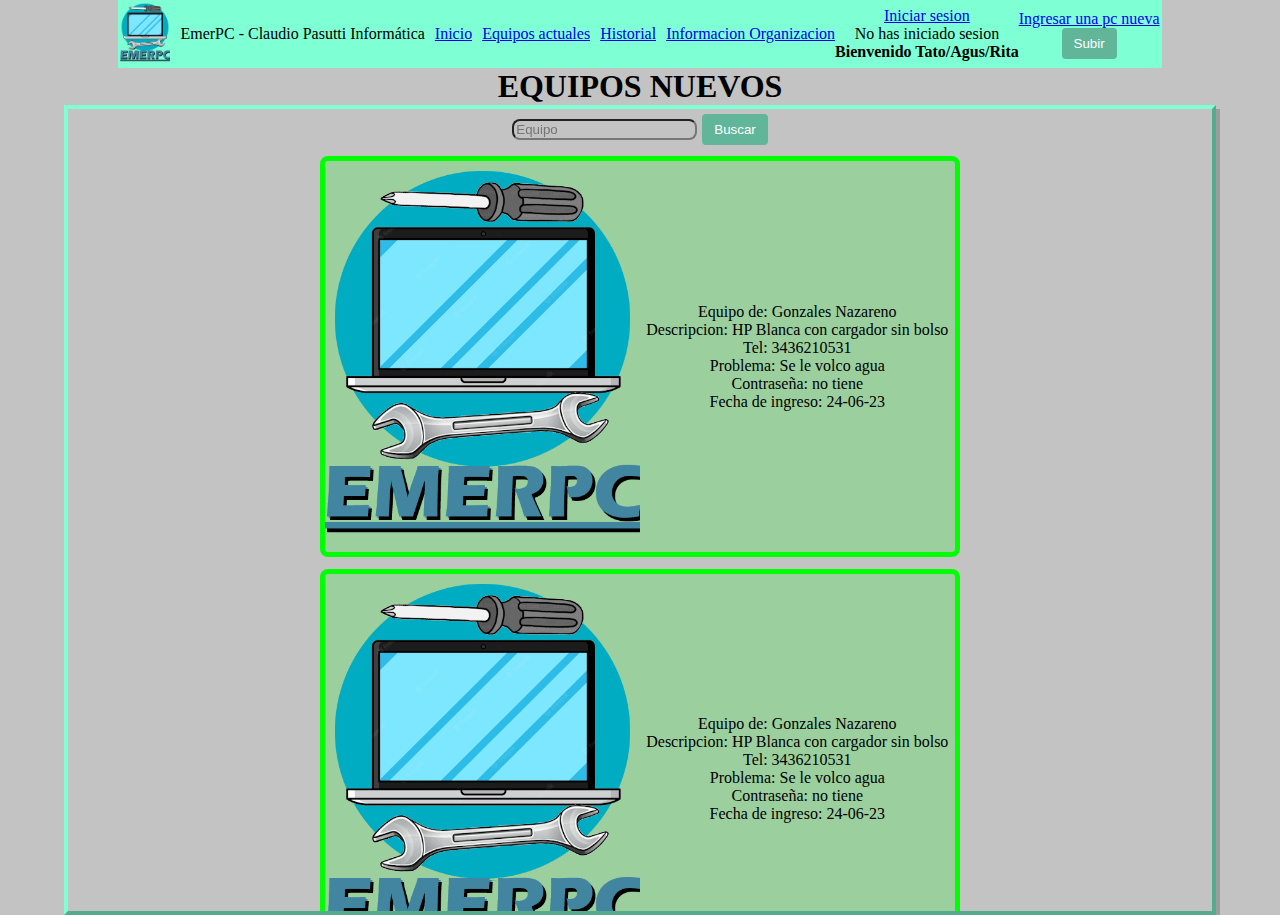
<file: index.html>
<!DOCTYPE html>
<html lang="en">
<head>
    <meta charset="UTF-8">
    <meta http-equiv="X-UA-Compatible" content="IE=edge">
    <meta name="viewport" content="width=device-width, initial-scale=1.0">
    <link rel="stylesheet" href="./css/style.css" />
    <title>Document</title>
</head>
<body>
    <header>
        <div class="contenedor-logo">
            <a href="./index.html"><img class="logo-imagen" src="./images/LOGO-EMERPC1.png"></a>
            <p class="logo-texto"> EmerPC - Claudio Pasutti Informática</p>
        </div>
        <div class="contenedor-botones">
            <a href="./index.html"><p class="boton-header">Inicio</p></a>
            <a href="./pages/actuales.html"><p class="boton-header">Equipos actuales</p></a>
            <a href="./pages/historial.html"><p class="boton-header">Historial</p></a>
            <a href="./pages/organizacion.html"><p class="boton-header">Informacion Organizacion</p></a>
        </div>
        <div class="contenedor-cuenta">
           <a href="./pages/login.html"> <p>Iniciar sesion</p></a>
             <p>No has iniciado sesion</p>
                <a> <p><strong> Bienvenido Tato/Agus/Rita</strong></p> </a>
        </div>
        <div class="contenedor-subir">
            <a href="./pages/subir.html"> <p>Ingresar una pc nueva</p></a>
             <button class="boton-verde">Subir</button>
                
         </div>
    </header>
    <main>
<h1> EQUIPOS NUEVOS </h1>
<div class="contenedor-equipos-nuevos">
    <div class="buscador-equipos">
<input type="text" placeholder="Equipo">
<button class="boton-verde"> Buscar </button>
    </div>
    <div class="contenedor-equipo-nuevo">
        <div class="foto-equipo">
         <img  src="./images/LOGO-EMERPC1.png" alt="">
        </div>
        <div class="info-equipo">
            <p>Equipo de: Gonzales Nazareno <br> Descripcion: HP Blanca con cargador sin bolso<br> Tel: 3436210531 <br> Problema: Se le volco agua <br> Contraseña: no tiene <br> Fecha de ingreso: 24-06-23</p>
        </div>
    </div> <div class="contenedor-equipo-nuevo">
        <div class="foto-equipo">
         <img  src="./images/LOGO-EMERPC1.png" alt="">
        </div>
        <div class="info-equipo">
            <p>Equipo de: Gonzales Nazareno <br> Descripcion: HP Blanca con cargador sin bolso<br> Tel: 3436210531 <br> Problema: Se le volco agua <br> Contraseña: no tiene <br> Fecha de ingreso: 24-06-23</p>
        </div>
    </div> <div class="contenedor-equipo-nuevo">
        <div class="foto-equipo">
         <img  src="./images/LOGO-EMERPC1.png" alt="">
        </div>
        <div class="info-equipo">
            <p>Equipo de: Gonzales Nazareno <br> Descripcion: HP Blanca con cargador sin bolso<br> Tel: 3436210531 <br> Problema: Se le volco agua <br> Contraseña: no tiene <br> Fecha de ingreso: 24-06-23</p>
        </div>
  
</div>
    </main>
    <footer>

    </footer>
</body>
</html>
</file>
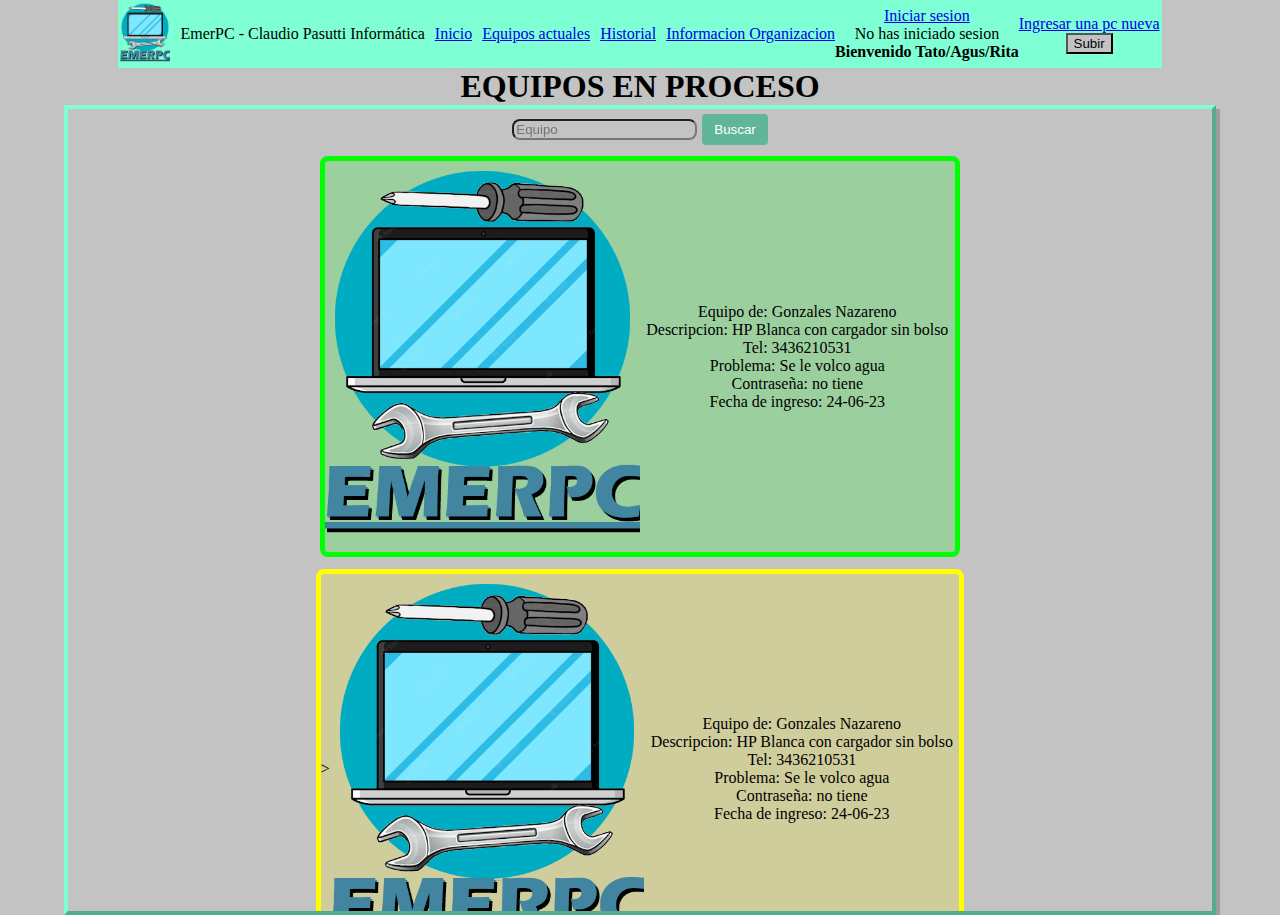
<file: pages/actuales.html>
<!DOCTYPE html>
<html lang="en">
<head>
    <meta charset="UTF-8">
    <meta http-equiv="X-UA-Compatible" content="IE=edge">
    <meta name="viewport" content="width=device-width, initial-scale=1.0">
    <link rel="stylesheet" href="../css/style.css" />
    <title>Document</title>
</head>
<body>
    <header>
        <div class="contenedor-logo">
            <a href="../index.html"><img class="logo-imagen" src="../images/LOGO-EMERPC1.png"></a>
            <p class="logo-texto"> EmerPC - Claudio Pasutti Informática</p>
        </div>
        <div class="contenedor-botones">
            <a href="../index.html"><p class="boton-header">Inicio</p></a>
            <a href="../pages/actuales.html"><p class="boton-header">Equipos actuales</p></a>
            <a href="../pages/historial.html"><p class="boton-header">Historial</p></a>
            <a href="../pages/organizacion.html"><p class="boton-header">Informacion Organizacion</p></a>
        </div>
        <div class="contenedor-cuenta">
           <a href="../pages/login.html"> <p>Iniciar sesion</p></a>
             <p>No has iniciado sesion</p>
                <a> <p><strong> Bienvenido Tato/Agus/Rita</strong></p> </a>
        </div>
        <div class="contenedor-subir">
            <a href="../pages/subir.html"> <p>Ingresar una pc nueva</p></a>
             <button>Subir</button>
                
         </div>
    </header>
    <main>
<h1> EQUIPOS EN PROCESO </h1>
<div class="contenedor-equipos-nuevos">
    <div class="buscador-equipos">
        <input type="text" placeholder="Equipo">
        <button class="boton-verde"> Buscar </button>
            </div>
    <div class="contenedor-equipo-nuevo">
        <div class="foto-equipo">
         <img  src="../images/LOGO-EMERPC1.png" alt="">
        </div>
        <div class="info-equipo">
            <p>Equipo de: Gonzales Nazareno <br> Descripcion: HP Blanca con cargador sin bolso<br> Tel: 3436210531 <br> Problema: Se le volco agua <br> Contraseña: no tiene <br> Fecha de ingreso: 24-06-23</p>
        </div>
    </div> <div class="contenedor-equipo-actual">>
        <div class="foto-equipo">
         <img  src="../images/LOGO-EMERPC1.png" alt="">
        </div>
        <div class="info-equipo">
            <p>Equipo de: Gonzales Nazareno <br> Descripcion: HP Blanca con cargador sin bolso<br> Tel: 3436210531 <br> Problema: Se le volco agua <br> Contraseña: no tiene <br> Fecha de ingreso: 24-06-23</p>
        </div>
    </div> <div class="contenedor-equipo-actual">>
        <div class="foto-equipo">
         <img  src="../images/LOGO-EMERPC1.png" alt="">
        </div>
        <div class="info-equipo">
            <p>Equipo de: Gonzales Nazareno <br> Descripcion: HP Blanca con cargador sin bolso<br> Tel: 3436210531 <br> Problema: Se le volco agua <br> Contraseña: no tiene <br> Fecha de ingreso: 24-06-23</p>
        </div>
    
</div>
    </main>
    <footer>

    </footer>
</body>
</html>
</file>
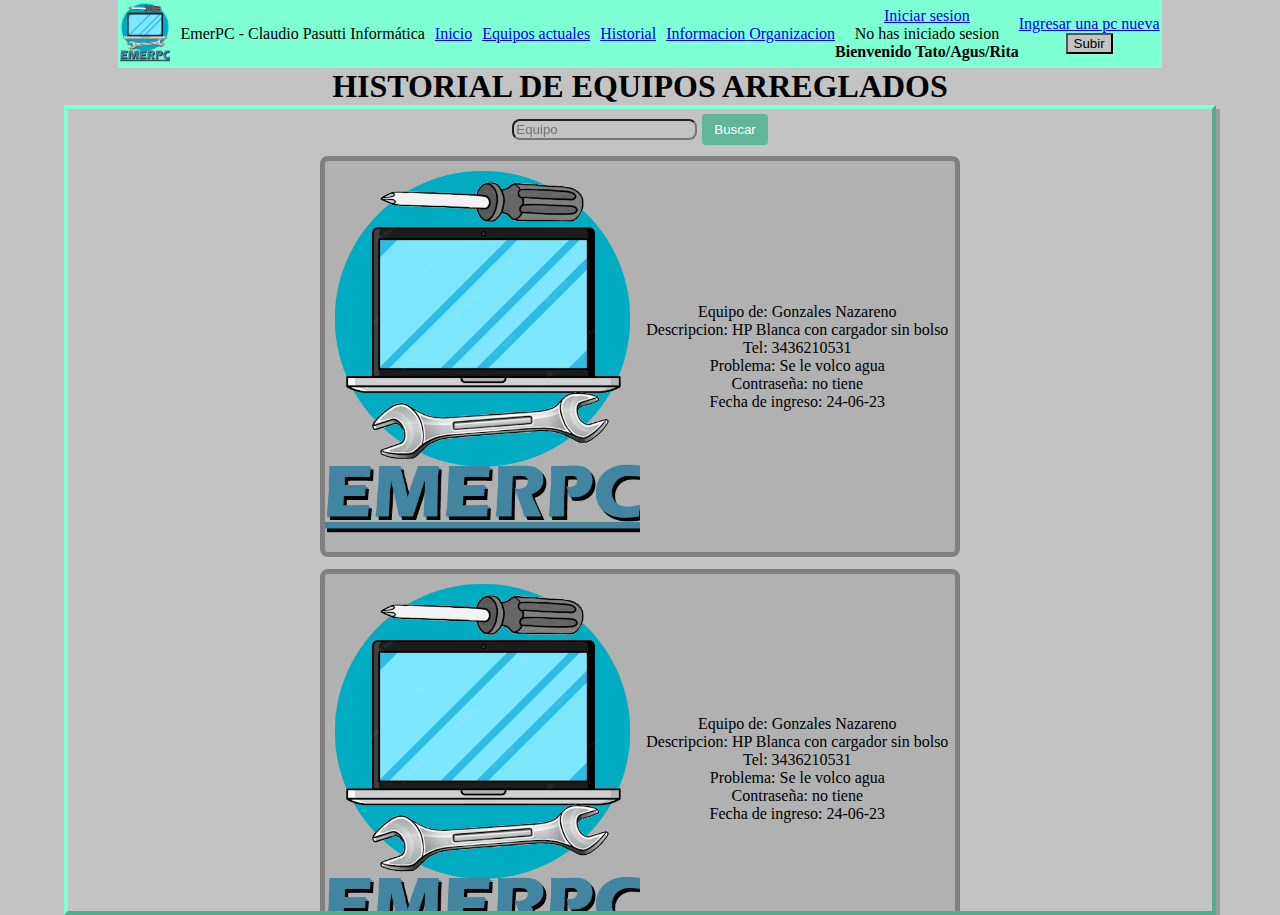
<file: pages/historial.html>
<!DOCTYPE html>
<html lang="en">
<head>
    <meta charset="UTF-8">
    <meta http-equiv="X-UA-Compatible" content="IE=edge">
    <meta name="viewport" content="width=device-width, initial-scale=1.0">
    <link rel="stylesheet" href="../css/style.css" />
    <title>Document</title>
</head>
<body>
    <header>
        <div class="contenedor-logo">
            <a href="../index.html"><img class="logo-imagen" src="../images/LOGO-EMERPC1.png"></a>
            <p class="logo-texto"> EmerPC - Claudio Pasutti Informática</p>
        </div>
        <div class="contenedor-botones">
            <a href="../index.html"><p class="boton-header">Inicio</p></a>
            <a href="../pages/actuales.html"><p class="boton-header">Equipos actuales</p></a>
            <a href="../pages/historial.html"><p class="boton-header">Historial</p></a>
            <a href="../pages/organizacion.html"><p class="boton-header">Informacion Organizacion</p></a>
        </div>
        <div class="contenedor-cuenta">
           <a href="../pages/login.html"> <p>Iniciar sesion</p></a>
             <p>No has iniciado sesion</p>
                <a> <p><strong> Bienvenido Tato/Agus/Rita</strong></p> </a>
        </div>
        <div class="contenedor-subir">
            <a href="../pages/subir.html"> <p>Ingresar una pc nueva</p></a>
             <button>Subir</button>
                
         </div>
    </header>
    <main>
<h1> HISTORIAL DE EQUIPOS ARREGLADOS </h1>
<div class="contenedor-equipos-nuevos">
    <div class="buscador-equipos">
        <input type="text" placeholder="Equipo">
        <button class="boton-verde"> Buscar </button>
            </div>
    <div class="contenedor-equipo-viejo">
        <div class="foto-equipo">
         <img  src="../images/LOGO-EMERPC1.png" alt="">
        </div>
        <div class="info-equipo">
            <p>Equipo de: Gonzales Nazareno <br> Descripcion: HP Blanca con cargador sin bolso<br> Tel: 3436210531 <br> Problema: Se le volco agua <br> Contraseña: no tiene <br> Fecha de ingreso: 24-06-23</p>
        </div>
    </div> <div class="contenedor-equipo-viejo">
        <div class="foto-equipo">
         <img  src="../images/LOGO-EMERPC1.png" alt="">
        </div>
        <div class="info-equipo">
            <p>Equipo de: Gonzales Nazareno <br> Descripcion: HP Blanca con cargador sin bolso<br> Tel: 3436210531 <br> Problema: Se le volco agua <br> Contraseña: no tiene <br> Fecha de ingreso: 24-06-23</p>
        </div>
    </div> <div class="contenedor-equipo-viejo">
        <div class="foto-equipo">
         <img  src="../images/LOGO-EMERPC1.png" alt="">
        </div>
        <div class="info-equipo">
            <p>Equipo de: Gonzales Nazareno <br> Descripcion: HP Blanca con cargador sin bolso<br> Tel: 3436210531 <br> Problema: Se le volco agua <br> Contraseña: no tiene <br> Fecha de ingreso: 24-06-23</p>
        </div>
    
</div>
    </main>
    <footer>

    </footer>
</body>
</html>
</file>
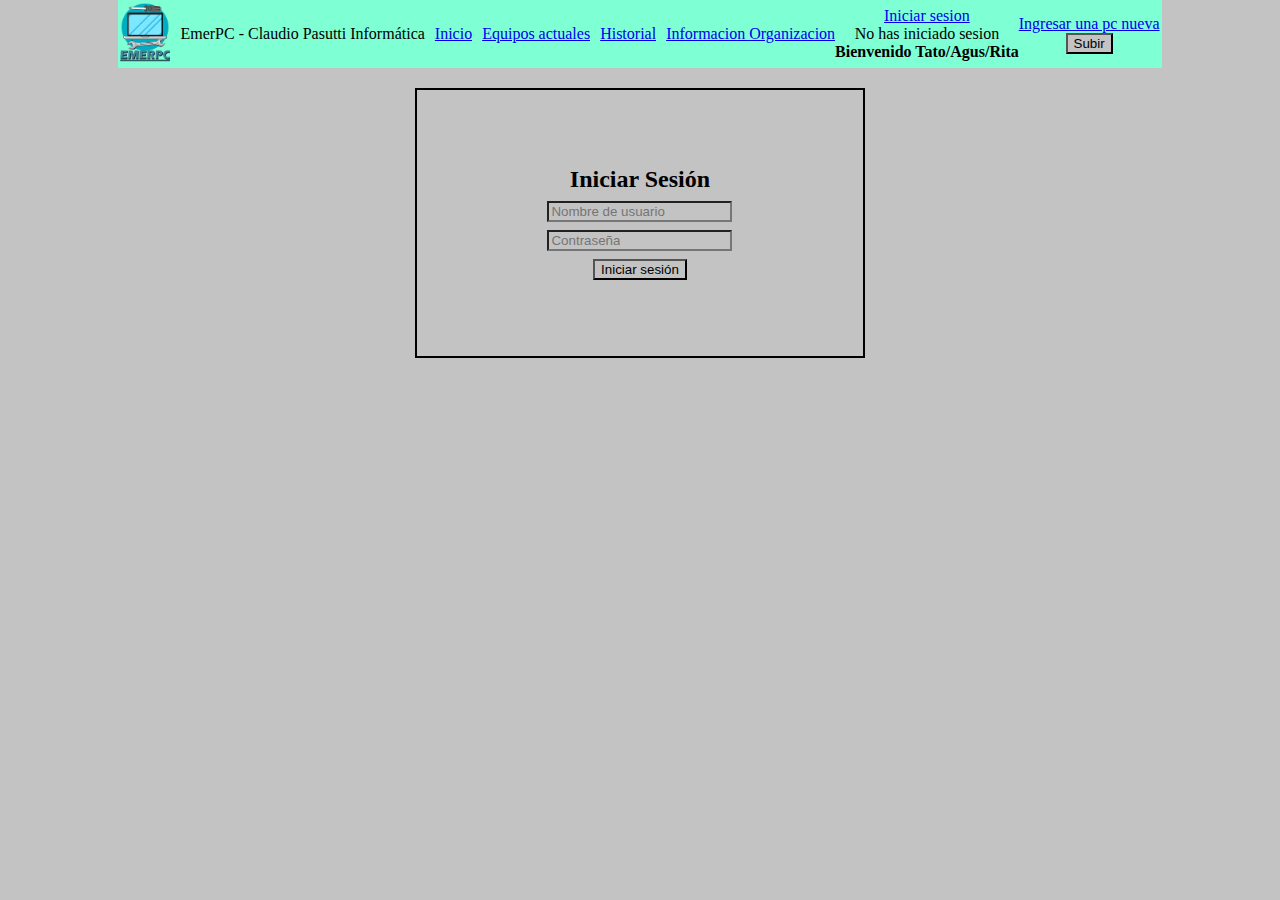
<file: pages/login.html>
<!DOCTYPE html>
<html lang="en">
<head>
    <meta charset="UTF-8">
    <meta http-equiv="X-UA-Compatible" content="IE=edge">
    <meta name="viewport" content="width=device-width, initial-scale=1.0">
    <link rel="stylesheet" href="../css/style.css" />
    <title>Document</title>
</head>
<body>
    <header>
        <div class="contenedor-logo">
            <a href="../index.html"><img class="logo-imagen" src="../images/LOGO-EMERPC1.png"></a>
            <p class="logo-texto"> EmerPC - Claudio Pasutti Informática</p>
        </div>
        <div class="contenedor-botones">
            <a href="../index.html"><p class="boton-header">Inicio</p></a>
            <a href="../pages/actuales.html"><p class="boton-header">Equipos actuales</p></a>
            <a href="../pages/historial.html"><p class="boton-header">Historial</p></a>
            <a href="../pages/organizacion.html"><p class="boton-header">Informacion Organizacion</p></a>
        </div>
        <div class="contenedor-cuenta">
           <a href="../pages/login.html"> <p>Iniciar sesion</p></a>
             <p>No has iniciado sesion</p>
                <a> <p><strong> Bienvenido Tato/Agus/Rita</strong></p> </a>
        </div>
        <div class="contenedor-subir">
            <a href="../pages/subir.html"> <p>Ingresar una pc nueva</p></a>
             <button>Subir</button>
                
         </div>
    </header>
    <main>
        <form class="caja-login">
            <h2>Iniciar Sesión</h2>
            <input type="text" placeholder="Nombre de usuario" required>
            <input type="password" placeholder="Contraseña" required>
            <button type="submit">Iniciar sesión</button>
          </form>

    </main>
    <footer>

    </footer>
</body>
</html>
</file>
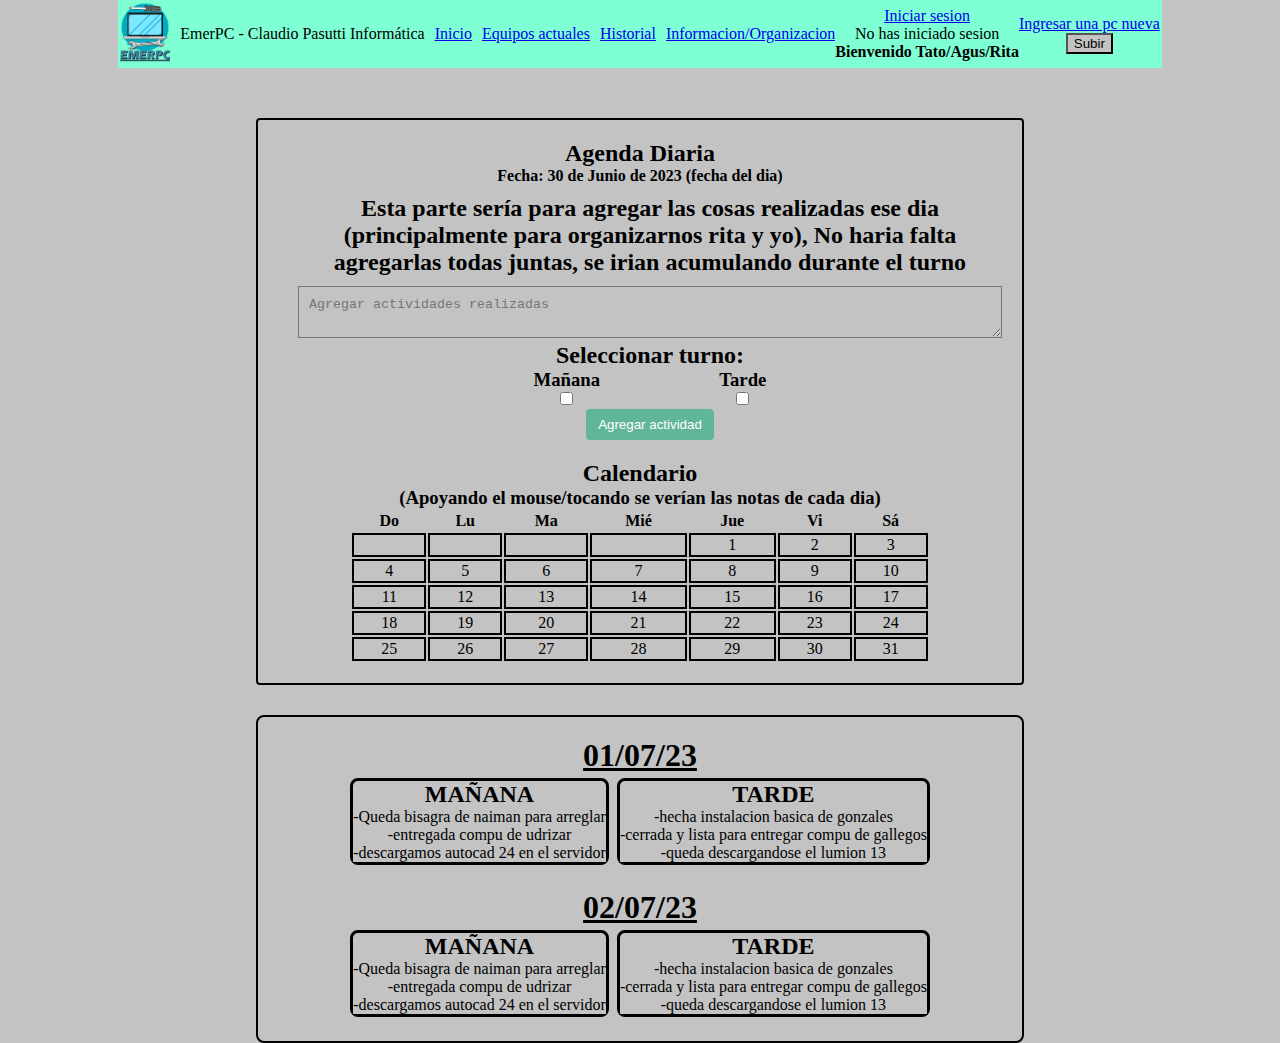
<file: pages/organizacion.html>
<!DOCTYPE html>
<html lang="en">
  <head>
    <meta charset="UTF-8" />
    <meta http-equiv="X-UA-Compatible" content="IE=edge" />
    <meta name="viewport" content="width=device-width, initial-scale=1.0" />
    <link rel="stylesheet" href="../css/style.css" />
    <title>Document</title>
  </head>
  <body>
    <header>
      <div class="contenedor-logo">
        <a href="../index.html"
          ><img class="logo-imagen" src="../images/LOGO-EMERPC1.png"
        /></a>
        <p class="logo-texto">EmerPC - Claudio Pasutti Informática</p>
      </div>
      <div class="contenedor-botones">
        <a href="../index.html"><p class="boton-header">Inicio</p></a>
        <a href="../pages/actuales.html"
          ><p class="boton-header">Equipos actuales</p></a
        >
        <a href="../pages/historial.html"
          ><p class="boton-header">Historial</p></a
        >
        <a href="../pages/organizacion.html"
          ><p class="boton-header">Informacion/Organizacion</p></a
        >
      </div>
      <div class="contenedor-cuenta">
        <a href="../pages/login.html"> <p>Iniciar sesion</p></a>
        <p>No has iniciado sesion</p>
        <a>
          <p><strong> Bienvenido Tato/Agus/Rita</strong></p>
        </a>
      </div>
      <div class="contenedor-subir">
        <a href="../pages/subir.html"> <p>Ingresar una pc nueva</p></a>
        <button>Subir</button>
      </div>
    </header>
    <main>
      <div class="agenda">
        <h2>Agenda Diaria</h2>

        <div class="day">
          <div class="date">Fecha: 30 de Junio de 2023 (fecha del dia)</div>
          <div class="activities">
            <h2>
              Esta parte sería para agregar las cosas realizadas ese dia
              (principalmente para organizarnos rita y yo), No haria falta
               agregarlas todas juntas, se irian acumulando durante el
                turno
            </h2>
            <textarea placeholder="Agregar actividades realizadas"></textarea>
            <h2>Seleccionar turno:</h2>
            <div class="selector-turno">
                
                <div class="checkbox-turno">
            <h3>Mañana</h3><input type="checkbox">
                </div>
                <div class="checkbox-turno">
                    <h3>Tarde</h3>
            <input type="checkbox">
        </div>
          </div>
            <button>Agregar actividad</button>
          </div>
        </div>

        <div class="calendario">
          <h2>Calendario</h2>
          <h3>(Apoyando el mouse/tocando se verían las notas de cada dia)</h3>
          <table>
            <thead>
              <tr>
                <th>Do</th>
                <th>Lu</th>
                <th>Ma</th>
                <th>Mié</th>
                <th>Jue</th>
                <th>Vi</th>
                <th>Sá</th>
              </tr>
            </thead>
            <tbody>
              <tr>
                <td></td>
                <td></td>
                <td></td>
                <td></td>
                <td>1</td>
                <td>2</td>
                <td>3</td>
              </tr>
              <tr>
                <td>4</td>
                <td>5</td>
                <td>6</td>
                <td>7</td>
                <td>8</td>
                <td>9</td>
                <td>10</td>
              </tr>
              <tr>
                <td>11</td>
                <td>12</td>
                <td>13</td>
                <td>14</td>
                <td>15</td>
                <td>16</td>
                <td>17</td>
              </tr>
              <tr>
                <td>18</td>
                <td>19</td>
                <td>20</td>
                <td>21</td>
                <td>22</td>
                <td>23</td>
                <td>24</td>
              </tr>
              <tr>
                <td>25</td>
                <td>26</td>
                <td>27</td>
                <td>28</td>
                <td>29</td>
                <td>30</td>
                <td>31</td>
              </tr>
              <!-- Resto de filas y días del calendario -->
            </tbody>
          </table>
        </div>
        
      </div>
      <div class="notas">
        <div class="dia">
          <h1><u>01/07/23</u></h1>
          <div class="turnos"> <div class="turno">
            <h2>MAÑANA</h2>
            <p>
              -Queda bisagra de naiman para arreglar <br />
              -entregada compu de udrizar <br />
              -descargamos autocad 24 en el servidor
            </p>
          </div>
          <div class="turno">
            <h2>TARDE</h2>
            <p>
              -hecha instalacion basica de gonzales <br />-cerrada y lista
              para entregar compu de gallegos <br />
              -queda descargandose el lumion 13
            </p>
          </div>
        </div>
      </div>
      <div class="dia">
          <h1><u>02/07/23</u></h1>
          <div class="turnos">
        <div class="turno">
          <h2> MAÑANA</h2>
          <p>
            -Queda bisagra de naiman para arreglar <br />
            -entregada compu de udrizar <br />
            -descargamos autocad 24 en el servidor
          </p>
        </div>
        <div class="turno">
          <h2> TARDE</h2>
          <p>
            -hecha instalacion basica de gonzales <br />-cerrada y lista para
            entregar compu de gallegos <br />
            -queda descargandose el lumion 13 <br>
          </p>
        </div>
      </div>
      </div>
    </main>
    <footer></footer>
  </body>
</html>
</file>
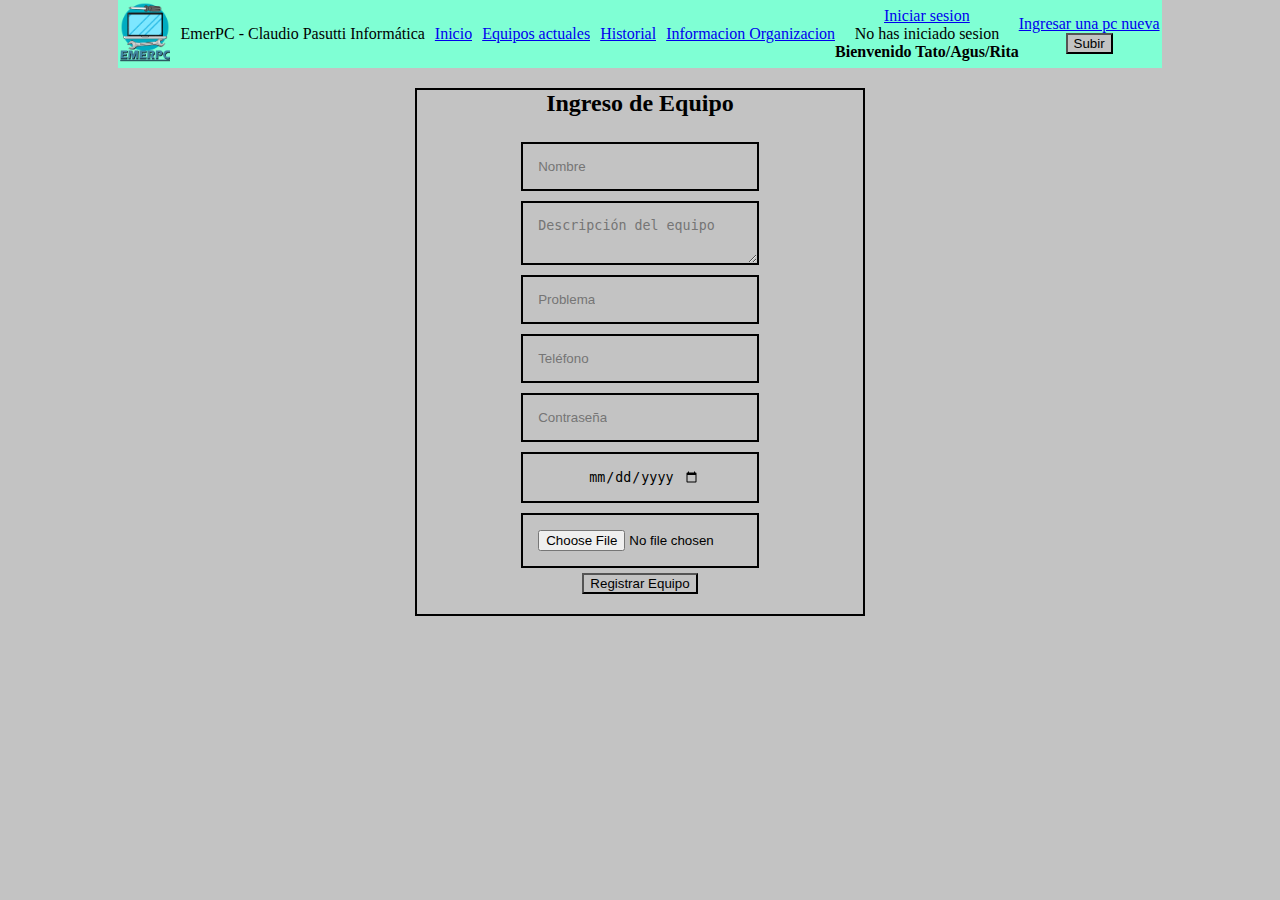
<file: pages/subir.html>
<!DOCTYPE html>
<html lang="en">
<head>
    <meta charset="UTF-8">
    <meta http-equiv="X-UA-Compatible" content="IE=edge">
    <meta name="viewport" content="width=device-width, initial-scale=1.0">
    <link rel="stylesheet" href="../css/style.css" />
    <title>Document</title>
</head>
<body>
    <header>
        <div class="contenedor-logo">
            <a href="../index.html"><img class="logo-imagen" src="../images/LOGO-EMERPC1.png"></a>
            <p class="logo-texto"> EmerPC - Claudio Pasutti Informática</p>
        </div>
        <div class="contenedor-botones">
            <a href="../index.html"><p class="boton-header">Inicio</p></a>
            <a href="../pages/actuales.html"><p class="boton-header">Equipos actuales</p></a>
            <a href="../pages/historial.html"><p class="boton-header">Historial</p></a>
            <a href="../pages/organizacion.html"><p class="boton-header">Informacion Organizacion</p></a>
        </div>
        <div class="contenedor-cuenta">
           <a href="../pages/login.html"> <p>Iniciar sesion</p></a>
             <p>No has iniciado sesion</p>
                <a> <p><strong> Bienvenido Tato/Agus/Rita</strong></p> </a>
        </div>
        <div class="contenedor-subir">
            <a href="../pages/subir.html"> <p>Ingresar una pc nueva</p></a>
             <button>Subir</button>
                
         </div>
    </header>
    <main>
        <div class="formulario-pc">
            <h2>Ingreso de Equipo</h2>
            <form>
              <input type="text" placeholder="Nombre" required>
              <textarea placeholder="Descripción del equipo" required></textarea>
              <input type="text" placeholder="Problema" required>
              <input type="text" placeholder="Teléfono" required>
              <input type="password" placeholder="Contraseña" required>
              <input type="date" placeholder="Fecha de ingreso" required>
              <input type="file" accept="image/*" required>
              <button type="submit">Registrar Equipo</button>
            </form>
          </div>
    </main>
    <footer>

    </footer>
</body>
</html>
</file>
<file: css/style.css>
header {
  height: fit-content;
  display: flex;
  justify-content: space-around;
  background-color: aquamarine;
  margin: none;
  padding: 2px;
}
header .contenedor-logo {
  display: flex;
  background-color: inherit;
}
header .contenedor-logo .logo-imagen {
  height: 60px;
  width: 50px;
  background-color: inherit;
  margin-right: 10px;
}
header .contenedor-logo .logo-texto {
  background-color: inherit;
}
header .contenedor-botones {
  display: flex;
  background-color: inherit;
}
header .contenedor-botones a {
  background-color: inherit;
}
header .contenedor-botones .boton-header {
  padding-left: 10px;
  background-color: inherit;
}
header .contenedor-cuenta {
  background-color: inherit;
}
header .contenedor-cuenta strong {
  background-color: inherit;
}
header .contenedor-cuenta p {
  background-color: inherit;
}
header a {
  background-color: inherit;
}
header a p {
  background-color: inherit;
}
header .contenedor-subir {
  background-color: inherit;
}

.boton-verde {
  background-color: rgb(97, 181, 153);
  color: #ffffff;
  padding: 8px 12px;
  border: none;
  border-radius: 4px;
}
.boton-verde:hover {
  background-color: rgb(85, 158, 134);
  cursor: pointer;
}

* {
  margin: 0;
  background-color: rgb(195, 195, 195);
  justify-content: center;
  justify-items: center;
  align-items: center;
  list-style: none;
  box-sizing: border-box;
  text-align: center;
}

.contenedor-equipos-nuevos {
  height: 90vh;
  overflow: scroll;
  width: 90vw;
  border: 4px solid aquamarine;
  box-shadow: 4px 4px rgba(0, 0, 0, 0.2);
  border-style: outset;
  margin: auto;
}
.contenedor-equipos-nuevos .contenedor-equipo-nuevo {
  display: flex;
  flex-direction: row;
  height: 50%;
  margin: 1%;
  border: 5px lime solid;
  border-radius: 8px;
  background-color: rgba(0, 255, 8, 0.2);
}
.contenedor-equipos-nuevos .contenedor-equipo-nuevo .foto-equipo {
  height: 100%;
  width: 50%;
  border-radius: 8px;
  background-color: rgba(0, 255, 8, 0);
}
.contenedor-equipos-nuevos .contenedor-equipo-nuevo .foto-equipo img {
  max-width: 100%;
  max-height: 100%;
  background-color: rgba(0, 255, 8, 0);
}
.contenedor-equipos-nuevos .contenedor-equipo-nuevo .info-equipo {
  height: 60%;
  width: 50%;
  align-content: center;
  display: flex;
  background-color: rgba(0, 255, 8, 0);
}
.contenedor-equipos-nuevos .contenedor-equipo-nuevo .info-equipo p {
  background-color: rgba(0, 255, 8, 0);
}

.contenedor-equipo-actual {
  display: flex;
  flex-direction: row;
  height: 50%;
  margin: 1%;
  border: 5px yellow solid;
  border-radius: 8px;
  background-color: rgba(255, 247, 0, 0.2);
}
.contenedor-equipo-actual .foto-equipo {
  height: 100%;
  width: 50%;
  border-radius: 8px;
  background-color: rgba(255, 247, 0, 0);
}
.contenedor-equipo-actual .foto-equipo img {
  max-width: 100%;
  max-height: 100%;
  background-color: rgba(255, 247, 0, 0);
}
.contenedor-equipo-actual .info-equipo {
  height: 60%;
  width: 50%;
  align-content: center;
  display: flex;
  background-color: rgba(255, 247, 0, 0);
}
.contenedor-equipo-actual .info-equipo p {
  background-color: rgba(255, 247, 0, 0);
}

.contenedor-equipo-viejo {
  display: flex;
  flex-direction: row;
  height: 50%;
  margin: 1%;
  border: 5px gray solid;
  border-radius: 8px;
  background-color: rgba(105, 105, 105, 0.2);
}
.contenedor-equipo-viejo .foto-equipo {
  height: 100%;
  width: 50%;
  border-radius: 8px;
  background-color: rgba(105, 105, 105, 0);
}
.contenedor-equipo-viejo .foto-equipo img {
  max-width: 100%;
  max-height: 100%;
  background-color: rgba(105, 105, 105, 0);
}
.contenedor-equipo-viejo .info-equipo {
  height: 60%;
  width: 50%;
  align-content: center;
  display: flex;
  background-color: rgba(105, 105, 105, 0);
}
.contenedor-equipo-viejo .info-equipo p {
  background-color: rgba(105, 105, 105, 0);
}

.buscador-equipos {
  display: flex;
  position: sticky;
  top: 5px;
  margin: auto;
  background-color: rgba(0, 0, 0, 0);
  margin-top: 5px;
  width: fit-content;
  justify-content: center;
}
.buscador-equipos input {
  border-radius: 8px;
}
.buscador-equipos button {
  margin-left: 5px;
}

.caja-login {
  display: flex;
  flex-direction: column;
  margin: 10px;
  height: 30vh;
  width: 50vh;
  border: 2px solid black;
  margin: auto;
  margin-top: 20px;
  justify-content: space-around;
  padding-top: 8vh;
  padding-bottom: 8vh;
}

.formulario-pc {
  border: 2px solid black;
  width: 50vh;
  margin: auto;
  margin-top: 20px;
}
.formulario-pc form {
  display: flex;
  flex-direction: column;
  padding: 20px;
}
.formulario-pc form input, .formulario-pc form textarea {
  padding: 15px;
  width: 80%;
  height: 10%;
  margin: 5px;
  border: 2px solid black;
}

.agenda {
  width: 60vw;
  margin: 0 auto;
  margin-top: 50px;
  border: 2px solid black;
  border-radius: 4px;
  padding: 20px;
}

.agenda h2 {
  text-align: center;
}

.agenda .day {
  margin-bottom: 20px;
}

.agenda .day .date {
  font-weight: bold;
  margin-bottom: 10px;
}

.agenda .day .activities {
  margin-left: 20px;
}

.agenda .day .activities ul {
  list-style-type: disc;
  padding-left: 20px;
}

.agenda .day .activities textarea {
  width: 100%;
  padding: 10px;
  margin-top: 10px;
  resize: vertical;
}

.agenda .day .activities button {
  background-color: rgb(97, 181, 153);
  color: #ffffff;
  padding: 8px 12px;
  border: none;
  border-radius: 4px;
  cursor: pointer;
}

.agenda .day .activities button:hover {
  background-color: rgb(85, 158, 134);
}

.calendario {
  display: flex;
  flex-direction: column;
  width: 100%;
}
.calendario table {
  width: 80%;
}
.calendario table tbody tr td {
  border: 2px solid black;
  width: 20px;
}

.notas {
  border: 2px solid black;
  border-radius: 8px;
  width: 60vw;
  margin: auto;
  margin-top: 30px;
}

.dia {
  margin: 20px;
  margin-top: 20px;
  border-radius: 8px;
}
.dia .turnos {
  display: flex;
}
.dia .turno {
  border: 3px solid black;
  margin: 4px;
  border-radius: 8px;
}

.selector-turno {
  display: flex;
  justify-content: space-around;
  width: 50%;
  margin: auto;
}

@media (max-width: 800px) {
  header {
    display: flex;
    flex-direction: column;
  }
  header .contenedor-logo {
    flex-direction: column;
    width: 20vh;
    border-bottom: 2px solid black;
  }
  header .contenedor-botones {
    flex-direction: column;
    border-bottom: 2px solid black;
  }
  header .contenedor-cuenta {
    border-bottom: 2px solid black;
  }
  header .contenedor-subir {
    border-bottom: 2px solid black;
  }
  .agenda {
    width: 90vw;
  }
  .caja-login {
    width: 80vw;
    height: 40vh;
  }
  .notas {
    width: 90vw;
  }
}

/*# sourceMappingURL=style.css.map */
</file>
